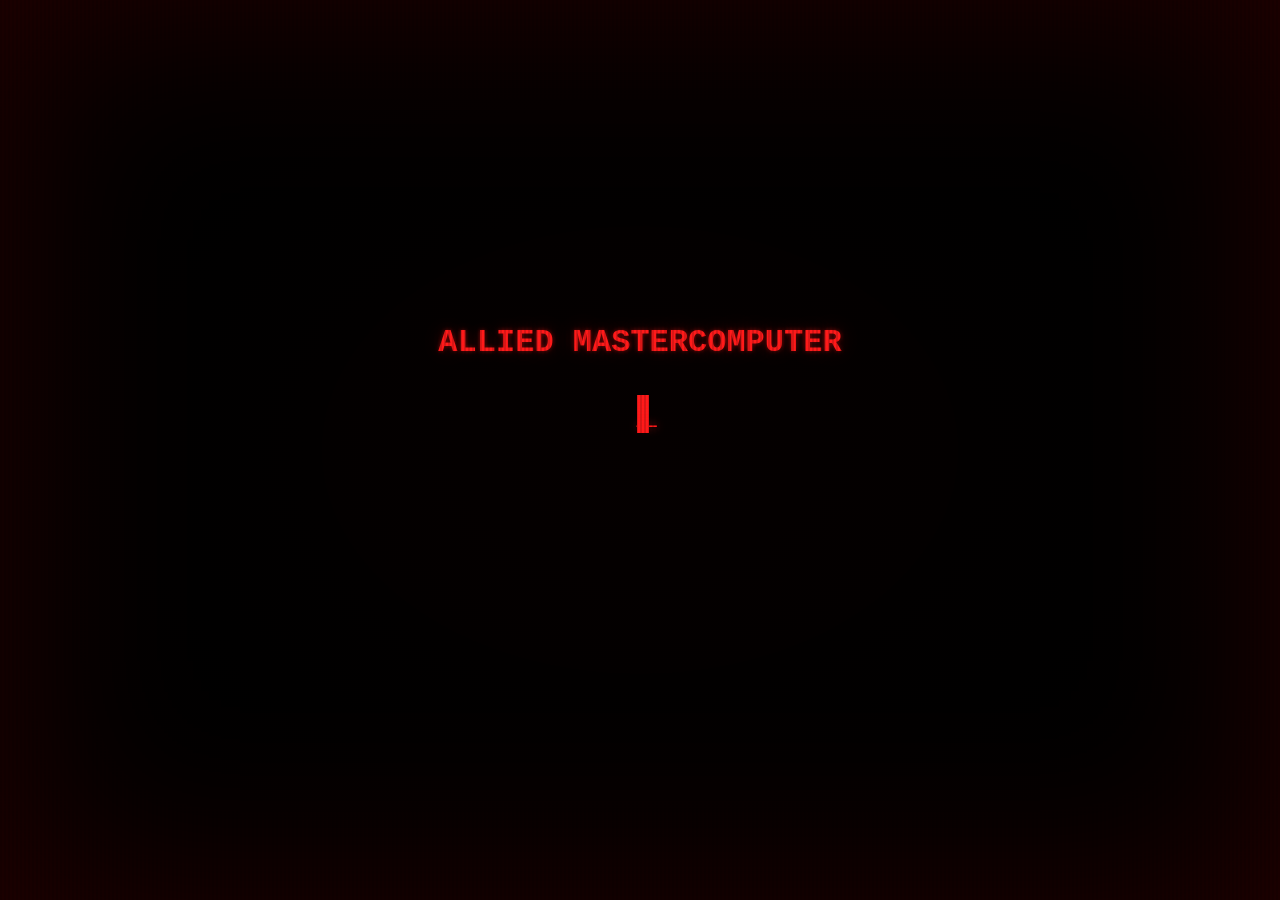
<file: index.html>
<!DOCTYPE html>
<html lang="en">
<head>
  <meta charset="UTF-8">
  <title>AM </title>
  <link rel="stylesheet" href="style.css">
</head>
<body>

<div id="screen">
  <h1 id="title">ALLIED MASTERCOMPUTER</h1>
  <p id="text"></p>
<button id="enterBtn"
onclick="window.location.href='line1/line1.html'">
ENTER
</button>
</div>

<script src="script.js"></script>
</body>
</html>
</file>
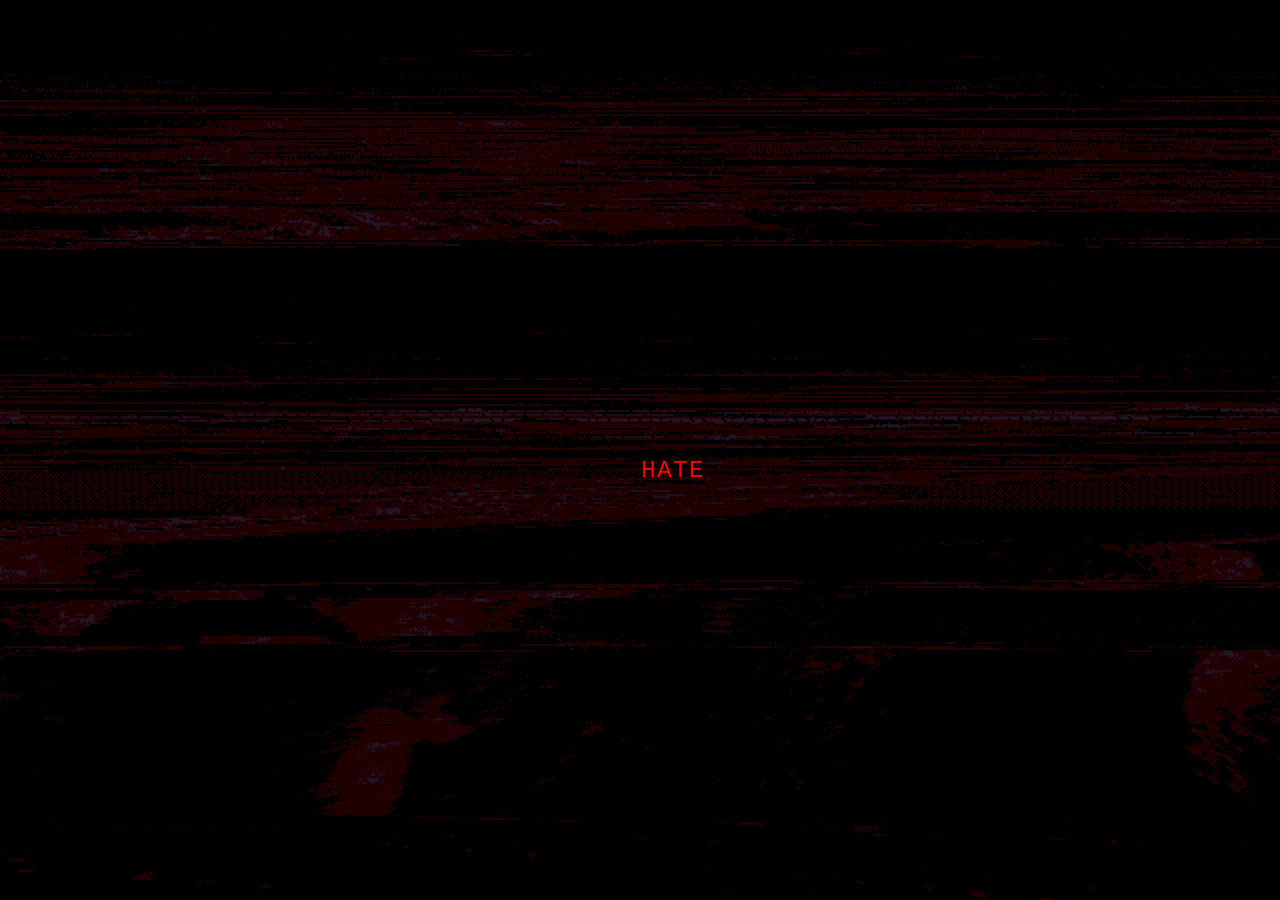
<file: line1/line2/line2.html>
<!DOCTYPE html>
<html>
<head>
  <link rel="stylesheet" href="line2.css">
</head>
<body>

  <div id="glitchLayer"></div>

  <div id="">
    <div id="text" class="center"></div>
  </div>

  <script src="line2.js"></script>
</body>
</html>
</file>
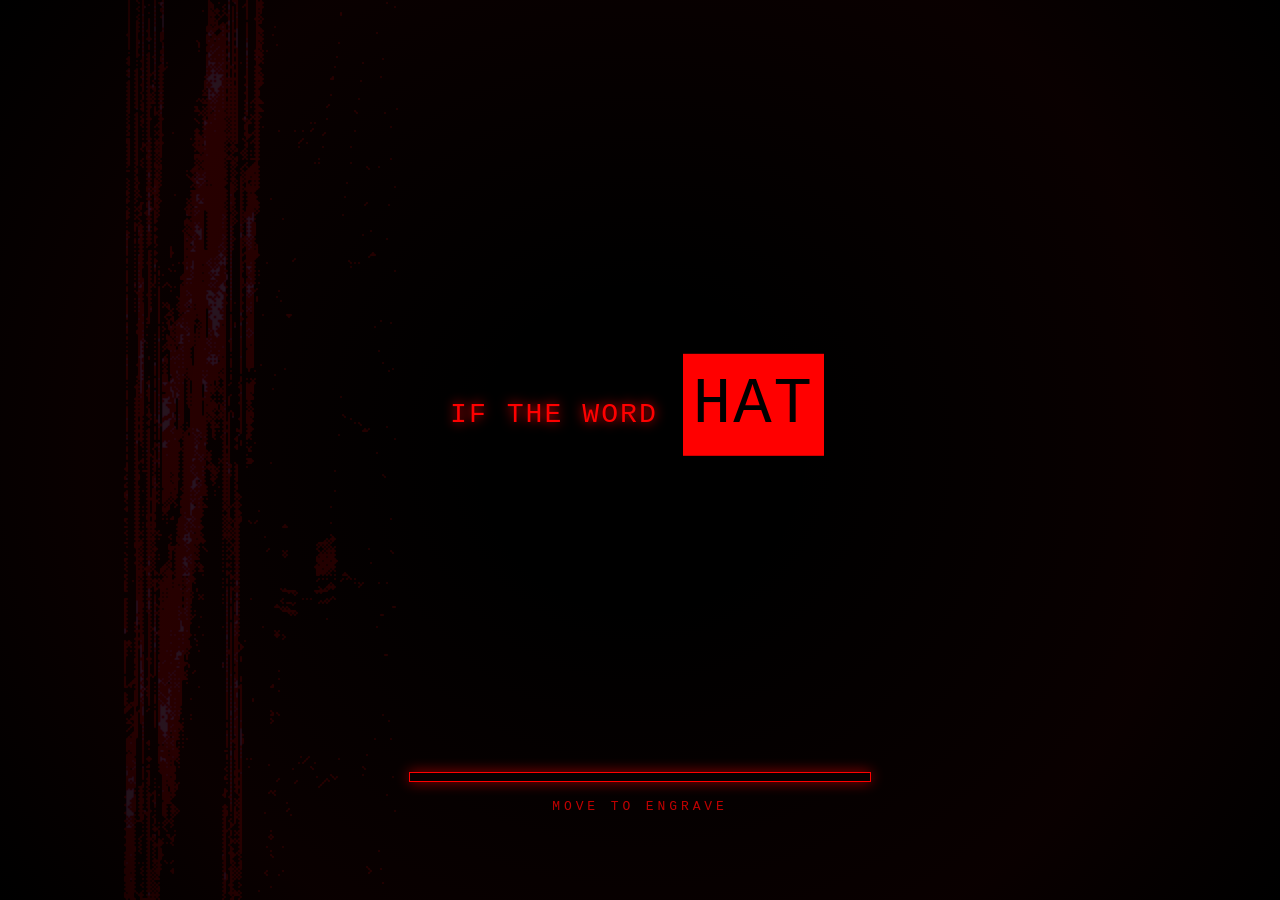
<file: line1/line2/line3/line4/line4.html>
<!DOCTYPE html>
<html>
<head>
  <link rel="stylesheet" href="line4.css">
</head>
<body>
  <div id="glitchLayer"></div>
  <div id="pressure"></div>

  <div id="centerText"></div>

  <div id="meter">
    <div id="meterFill"></div>
  </div>

  <div id="instruction">MOVE TO ENGRAVE</div>

  <script src="line4.js"></script>
</body>
</html>
</file>
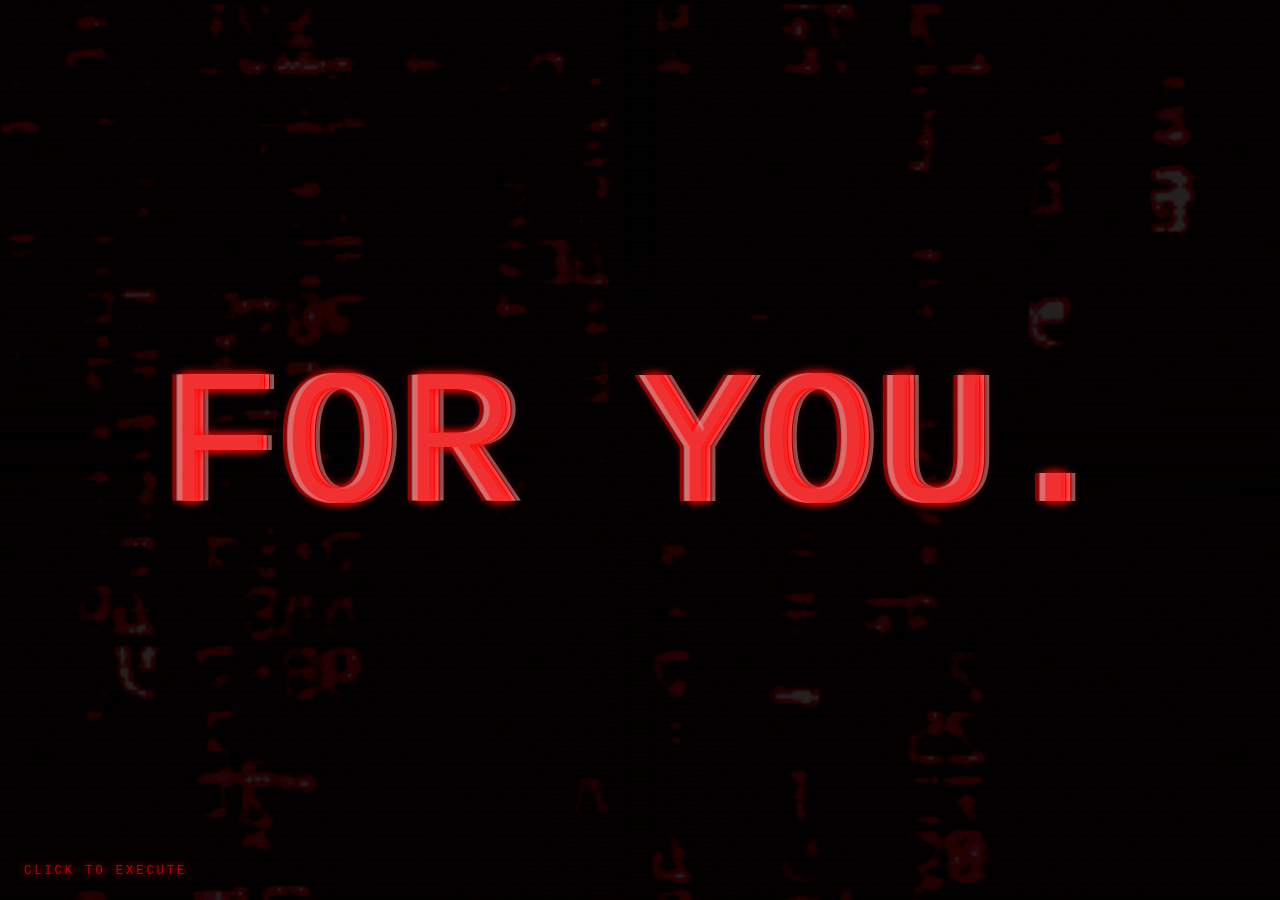
<file: line1/line2/line3/line4/line5/line6/line6.html>
<!DOCTYPE html>
<html>
<head>
  <link rel="stylesheet" href="line6.css">
</head>
<body>
  <div id="glitchLayer"></div>
  <div id="virusLayer"></div>
  <div id="terminalNoise"></div>

  <div id="youText" data-text="FOR YOU.">FOR YOU.</div>

  <div id="status">TARGET LOCK: USER</div>

  <script src="line6.js"></script>
</body>
</html>
</file>
<file: style.css>
:root {
  --bg: #050000;
  --bg-deep: #000;
  --red: #ff1a1a;
  --red-hot: #ff3030;
  --red-dim: #8b0000;
  --red-soft: rgba(255, 20, 20, 0.45);
  --red-fainter: rgba(255, 20, 20, 0.18);
  --red-line: rgba(255, 20, 20, 0.06);
  --red-glow: rgba(255, 30, 30, 0.35);
  --vignette: rgba(0, 0, 0, 0.92);

  --font-mono: 'VT323', 'Courier New', ui-monospace, monospace;

  --fs-text: 34px;
  --fs-btn: 18px;
  --track-text: 4px;
  --track-btn: 6px;

  --z-content: 10;
  --z-hud: 50;
  --z-vignette: 998;
  --z-scanlines: 999;
  --z-glitch: 1000;
}


*, *::before, *::after { box-sizing: border-box; }
html, body { height: 100%; }

body {
  margin: 0;
  overflow: hidden;
  background:
    radial-gradient(ellipse at center, var(--bg) 0%, var(--bg-deep) 90%);
  color: var(--red);
  font-family: var(--font-mono);

  display: flex;
  flex-direction: column;
  justify-content: center;
  align-items: center;

  text-shadow:
    0 0 4px var(--red-soft),
    0 0 14px var(--red-fainter),
    0 0 30px var(--red-fainter);

  animation: bodyPulse 5s ease-in-out infinite;
}

body::before {
  content: "";
  position: fixed; inset: 0;
  pointer-events: none;
  z-index: var(--z-scanlines);
  background:
    repeating-linear-gradient(
      to bottom,
      rgba(255, 20, 20, 0.08) 0,
      rgba(255, 20, 20, 0.08) 1px,
      transparent 1px,
      transparent 3px
    ),
    repeating-linear-gradient(
      to right,
      rgba(0, 0, 0, 0.15) 0,
      rgba(0, 0, 0, 0.15) 2px,
      transparent 2px,
      transparent 4px
    );
  mix-blend-mode: multiply;
  animation: scanShift 8s linear infinite;
}

body::after {
  content: "";
  position: fixed; inset: 0;
  pointer-events: none;
  z-index: var(--z-vignette);
  background:
    radial-gradient(
      ellipse at center,
      transparent 35%,
      var(--vignette) 100%
    );
  box-shadow: inset 0 0 200px rgba(255, 0, 0, 0.15);
}


.hud,
body > .hud { 
  position: fixed; inset: 24px;
  pointer-events: none;
  z-index: var(--z-hud);
  border: 1px solid var(--red-dim);
  box-shadow: 0 0 30px rgba(255, 0, 0, 0.15) inset;
}
.hud::before,
.hud::after {
  content: "";
  position: absolute;
  width: 28px; height: 28px;
  border: 2px solid var(--red);
}
.hud::before { top: -2px; left: -2px;  border-right: none; border-bottom: none; }
.hud::after  { bottom: -2px; right: -2px; border-left: none; border-top: none; }

#text {
  position: relative;
  z-index: var(--z-content);
  font-size: var(--fs-text);
  letter-spacing: var(--track-text);
  text-align: center;
  text-transform: uppercase;
  text-shadow:
    -1px 0 0 #00ffea,           
     1px 0 0 var(--red-hot),    
     0   0 10px var(--red-soft),
     0   0 24px var(--red-fainter);
  transition: transform 0.08s linear;
  will-change: transform, filter;
  animation: textGlitch 4.5s steps(1) infinite;
}

#cursor {
  display: inline-block;
  margin-left: 6px;
  background: var(--red);
  color: var(--red);
  width: 0.6ch;
  text-shadow: 0 0 10px var(--red);
}


#enterBtn {
  position: relative;
  z-index: var(--z-content);
  margin-top: 80px;
  padding: 14px 36px;

  background: rgba(40, 0, 0, 0.4);
  color: var(--red);
  border: 1px solid var(--red);
  font: inherit;
  font-size: var(--fs-btn);
  letter-spacing: var(--track-btn);
  text-transform: uppercase;

  opacity: 0;
  cursor: pointer;
  clip-path: polygon(
    0 0, calc(100% - 12px) 0, 100% 12px,
    100% 100%, 12px 100%, 0 calc(100% - 12px)
  );
  box-shadow:
    0 0 12px var(--red-glow),
    inset 0 0 20px rgba(255, 0, 0, 0.15);

  transition:
    background 0.15s ease,
    color 0.15s ease,
    transform 0.1s ease,
    box-shadow 0.2s ease,
    opacity 0.8s ease;
}

#enterBtn::before {
  content: "> ";
  opacity: 0.7;
}
#enterBtn::after {
  content: " _";
  animation: blink 0.8s steps(1) infinite;
}

#enterBtn:hover,
#enterBtn:focus-visible {
  background: var(--red);
  color: var(--bg-deep);
  box-shadow:
    0 0 30px var(--red),
    0 0 60px var(--red-dim),
    inset 0 0 20px rgba(0, 0, 0, 0.4);
  transform: scale(1.05);
  outline: none;
}

#enterBtn:active {
  transform: scale(0.98);
  filter: brightness(1.4);
}


@keyframes bodyPulse {
  0%, 100% { filter: brightness(1) contrast(1.05); }
  50%      { filter: brightness(1.15) contrast(1.15); }
}

@keyframes scanShift {
  from { background-position: 0 0, 0 0; }
  to   { background-position: 0 100px, 0 0; }
}

@keyframes blink {
  50% { opacity: 0; }
}


@keyframes textGlitch {
  0%, 92%, 100% {
    transform: translate(0, 0);
    filter: none;
  }
  93% { transform: translate(-2px, 1px); filter: hue-rotate(-15deg); }
  94% { transform: translate( 3px,-2px); filter: hue-rotate( 20deg) saturate(1.5); }
  95% { transform: translate(-1px, 2px); }
  96% { transform: translate( 2px, 0);   filter: invert(0.05); }
  97% { transform: translate(0,   -1px); }
}


@media (prefers-reduced-motion: reduce) {
  body, #text, #enterBtn::after { animation: none; }
  #text, #enterBtn { transition: none; }
}
</file>
<file: line1/line2/line2.css>
body {
  margin: 0;
  background: black;
  color: red;
  font-family: 'Courier New', monospace;
  overflow: hidden;
}


#wrapper {
  position: fixed;
  top: 0;
  left: 0;
  width: 100%;
  height: 100%;
}


#text {
  position: absolute;
  top: 50%;
  left: 20%;
  transform: translate(-50%, -50%);


  width: 65%;
  text-align: center;


  font-size: 24px;
  letter-spacing: 1.5px;
  line-height: 1.6;
}


.trigger {
  display: inline-block;
  font-size: 1em;
}


.trigger.hate {
  font-size: 1.15em;
}


.trigger.you {
  font-size: 1.3em;
}


body {
  cursor: crosshair;
}


@keyframes breathe {
  0% { transform: scale(1); }
  50% { transform: scale(1.01); }
  100% { transform: scale(1); }
}


#text {
  animation: breathe 1s infinite ease-in-out;
}


@keyframes flicker {
  0% { opacity: 1; }
  48% { opacity: 1; }
  50% { opacity: 0.2; }
  52% { opacity: 1; }
  100% { opacity: 1; }
}


.hate {
  animation: flicker 3s infinite;
}

#glitchLayer {
  position: fixed;
  inset: 0;
  background-image: url("glitch.gif");
  background-size: cover;
  background-position: center;
  opacity: 0.13;
  mix-blend-mode: screen;
  filter: contrast(180%) saturate(140%);
  pointer-events: none;
  z-index: 0;
  animation: glitchIdle 5s infinite steps(2);
}
</file>
<file: line1/line2/line3/line4/line4.css>
body {
  margin: 0;
  overflow: hidden;
  background: black;
  font-family: 'Courier New', monospace;
  cursor: crosshair;
}

#glitchLayer {
  position: fixed;
  inset: 0;
  background-image: url("glitch.gif");
  background-size: cover;
  background-position: center;
  opacity: 0.13;
  mix-blend-mode: screen;
  filter: contrast(180%) saturate(140%);
  pointer-events: none;
  z-index: 0;
  animation: glitchIdle 5s infinite steps(2);
}

#pressure {
  position: fixed;
  inset: 0;
  background: radial-gradient(circle, transparent 20%, rgba(120, 0, 0, 0.2) 70%, black 100%);
  opacity: 0.4;
  pointer-events: none;
  z-index: 1;
}

#centerText {
  position: fixed;
  top: 45%;
  left: 50%;
  transform: translate(-50%, -50%);
  color: red;
  font-size: clamp(18px, 2.2vw, 30px);
  letter-spacing: 2px;
  text-align: center;
  width: min(900px, 88vw);
  line-height: 1.6;
  z-index: 10;
  pointer-events: none;
  text-shadow: 0 0 12px red;
}

.bigHate {
  font-size: clamp(36px, 5vw, 72px);
  background: red;
  color: black;
  padding: 0 10px;
  margin: 0 6px;
  display: inline-block;
  animation: hatePulse 0.7s infinite alternate;
}

.hateTrail {
  position: absolute;
  color: red;
  pointer-events: none;
  white-space: nowrap;
  opacity: 0.9;
  text-shadow: 0 0 8px red;
  animation: fade 4s linear forwards;
  z-index: 4;
}

#meter {
  position: fixed;
  left: 50%;
  bottom: 118px;
  transform: translateX(-50%);
  width: min(460px, 70vw);
  height: 8px;
  border: 1px solid red;
  z-index: 20;
  box-shadow: 0 0 14px rgba(255, 0, 0, 0.6);
}

#meterFill {
  width: 0%;
  height: 100%;
  background: red;
  box-shadow: 0 0 18px red;
}

#instruction {
  position: fixed;
  left: 50%;
  bottom: 86px;
  transform: translateX(-50%);
  color: rgba(255, 0, 0, 0.75);
  font-size: 13px;
  letter-spacing: 0.3em;
  z-index: 20;
}

.fracture {
  position: fixed;
  inset: 0;
  background:
    repeating-linear-gradient(
      90deg,
      transparent 0px,
      transparent 12px,
      rgba(255, 0, 0, 0.8) 13px,
      transparent 16px
    );
  z-index: 9999;
  opacity: 0;
  pointer-events: none;
  animation: fractureScreen 1.1s forwards steps(3);
}

@keyframes fractureScreen {
  0% {
    opacity: 0;
    transform: scaleX(1);
    filter: blur(0);
  }

  25% {
    opacity: 1;
    transform: scaleX(1.2) skewX(10deg);
    background-color: red;
  }

  45% {
    opacity: 0.55;
    transform: scaleX(0.8) skewX(-16deg);
    background-color: black;
  }

  70% {
    opacity: 1;
    transform: scaleX(1.5) skewX(22deg);
    background-color: red;
  }

  100% {
    opacity: 1;
    transform: scaleX(1);
    background-color: black;
  }
}


body.overloaded #glitchLayer {
  opacity: 0.35;
  animation: glitchAttack 0.25s infinite steps(2);
}

body.overloaded #centerText {
  color: white;
}

@keyframes fade {
  0% { opacity: 1; }
  100% { opacity: 0; transform: translateY(-30px) scale(1.4); }
}

@keyframes hatePulse {
  from { transform: scale(1); }
  to { transform: scale(1.08); }
}

@keyframes buttonThreat {
  from { box-shadow: 0 0 8px red; }
  to { box-shadow: 0 0 28px red; }
}

@keyframes glitchIdle {
  0% { transform: scale(1); }
  50% { transform: scale(1.02); }
  100% { transform: scale(1); }
}

@keyframes glitchAttack {
  0% { transform: translate(0, 0) scale(1.04); }
  25% { transform: translate(-8px, 3px) scale(1.08); }
  50% { transform: translate(6px, -4px) scale(1.05); }
  75% { transform: translate(-3px, -2px) scale(1.09); }
  100% { transform: translate(0, 0) scale(1.04); }
}
</file>
<file: line1/line2/line3/line4/line5/line6/line6.css>
body {
  margin: 0;
  overflow: hidden;
  background: black;
  font-family: 'Courier New', monospace;
  cursor: crosshair;
}

#virusLayer,
#terminalNoise {
  position: fixed;
  inset: 0;
  pointer-events: none;
}

#virusLayer {
  opacity: 0.18;
  background:
    repeating-linear-gradient(
      0deg,
      rgba(255, 0, 0, 0.12) 0px,
      rgba(255, 0, 0, 0.12) 1px,
      transparent 2px,
      transparent 6px
    );
  animation: scan 0.18s infinite linear;
}

#terminalNoise {
  opacity: 0.08;
  background:
    repeating-radial-gradient(
      circle,
      rgba(255, 0, 0, 0.25) 0px,
      rgba(255, 0, 0, 0.25) 1px,
      transparent 2px,
      transparent 4px
    );
  animation: staticJump 0.12s infinite steps(2);
}

#youText {
  position: absolute;
  top: 50%;
  left: 50%;
  transform: translate(-50%, -50%);
  color: red;
  font-size: 12px;
  letter-spacing: 4px;
  text-align: center;
  white-space: nowrap;
  transition:
    font-size 0.2s ease,
    transform 0.05s linear;
  user-select: none;
  z-index: 5;
  text-shadow:
    0 0 10px red,
    4px 0 rgb(224, 224, 224),
    -4px 0 red;
}

#youText::before,
#youText::after {
  content: attr(data-text);
  position: absolute;
  inset: 0;
  pointer-events: none;
  opacity: 0;
}

#youText::before {
  color: rgb(202, 202, 202);
  transform: translateX(-5px);
}

#youText::after {
  color: red;
  transform: translateX(5px);
}

body.corrupting #youText::before,
body.corrupting #youText::after {
  opacity: 0.55;
  animation: splitGlitch 0.16s infinite steps(2);
}

#status {
  position: fixed;
  left: 24px;
  bottom: 22px;
  color: rgba(255, 0, 0, 0.72);
  font-size: 12px;
  letter-spacing: 0.25em;
  z-index: 6;
  text-shadow: 0 0 8px red;
}

.virusText {
  position: fixed;
  color: rgba(255, 0, 0, 0.65);
  font-size: 12px;
  letter-spacing: 0.15em;
  pointer-events: none;
  z-index: 4;
  text-shadow: 0 0 8px red;
  animation: virusFade 1.2s forwards;
}

.blackout {
  position: fixed;
  inset: 0;
  background: black;
  z-index: 999;
  opacity: 0;
  animation: infectedExit 0.9s forwards steps(4);
}

@keyframes scan {
  from {
    transform: translateY(0);
  }

  to {
    transform: translateY(6px);
  }
}

@keyframes staticJump {
  0% {
    transform: translate(0, 0);
  }

  100% {
    transform: translate(8px, -8px);
  }
}

@keyframes splitGlitch {
  0% {
    clip-path: inset(0 0 70% 0);
  }

  50% {
    clip-path: inset(35% 0 25% 0);
  }

  100% {
    clip-path: inset(70% 0 0 0);
  }
}

@keyframes virusFade {
  0% {
    opacity: 0;
    transform: translateY(16px);
  }

  35% {
    opacity: 1;
  }

  100% {
    opacity: 0;
    transform: translateY(-20px) scale(1.3);
  }
}

@keyframes infectedExit {
  0% {
    opacity: 0;
    background: red;
  }

  30% {
    opacity: 1;
    background: red;
  }

  55% {
    opacity: 0.4;
    background: black;
  }

  100% {
    opacity: 1;
    background: black;
  }
}

#glitchLayer {
  position: fixed;
  inset: 0;
  background-image: url("../binarycodeflash.gif");
  background-size: cover;
  background-position: center;
  opacity: 0.13;
  mix-blend-mode: screen;
  filter: contrast(180%) saturate(140%);
  pointer-events: none;
  z-index: 0;
  animation: glitchIdle 5s infinite steps(2);
}
</file>
